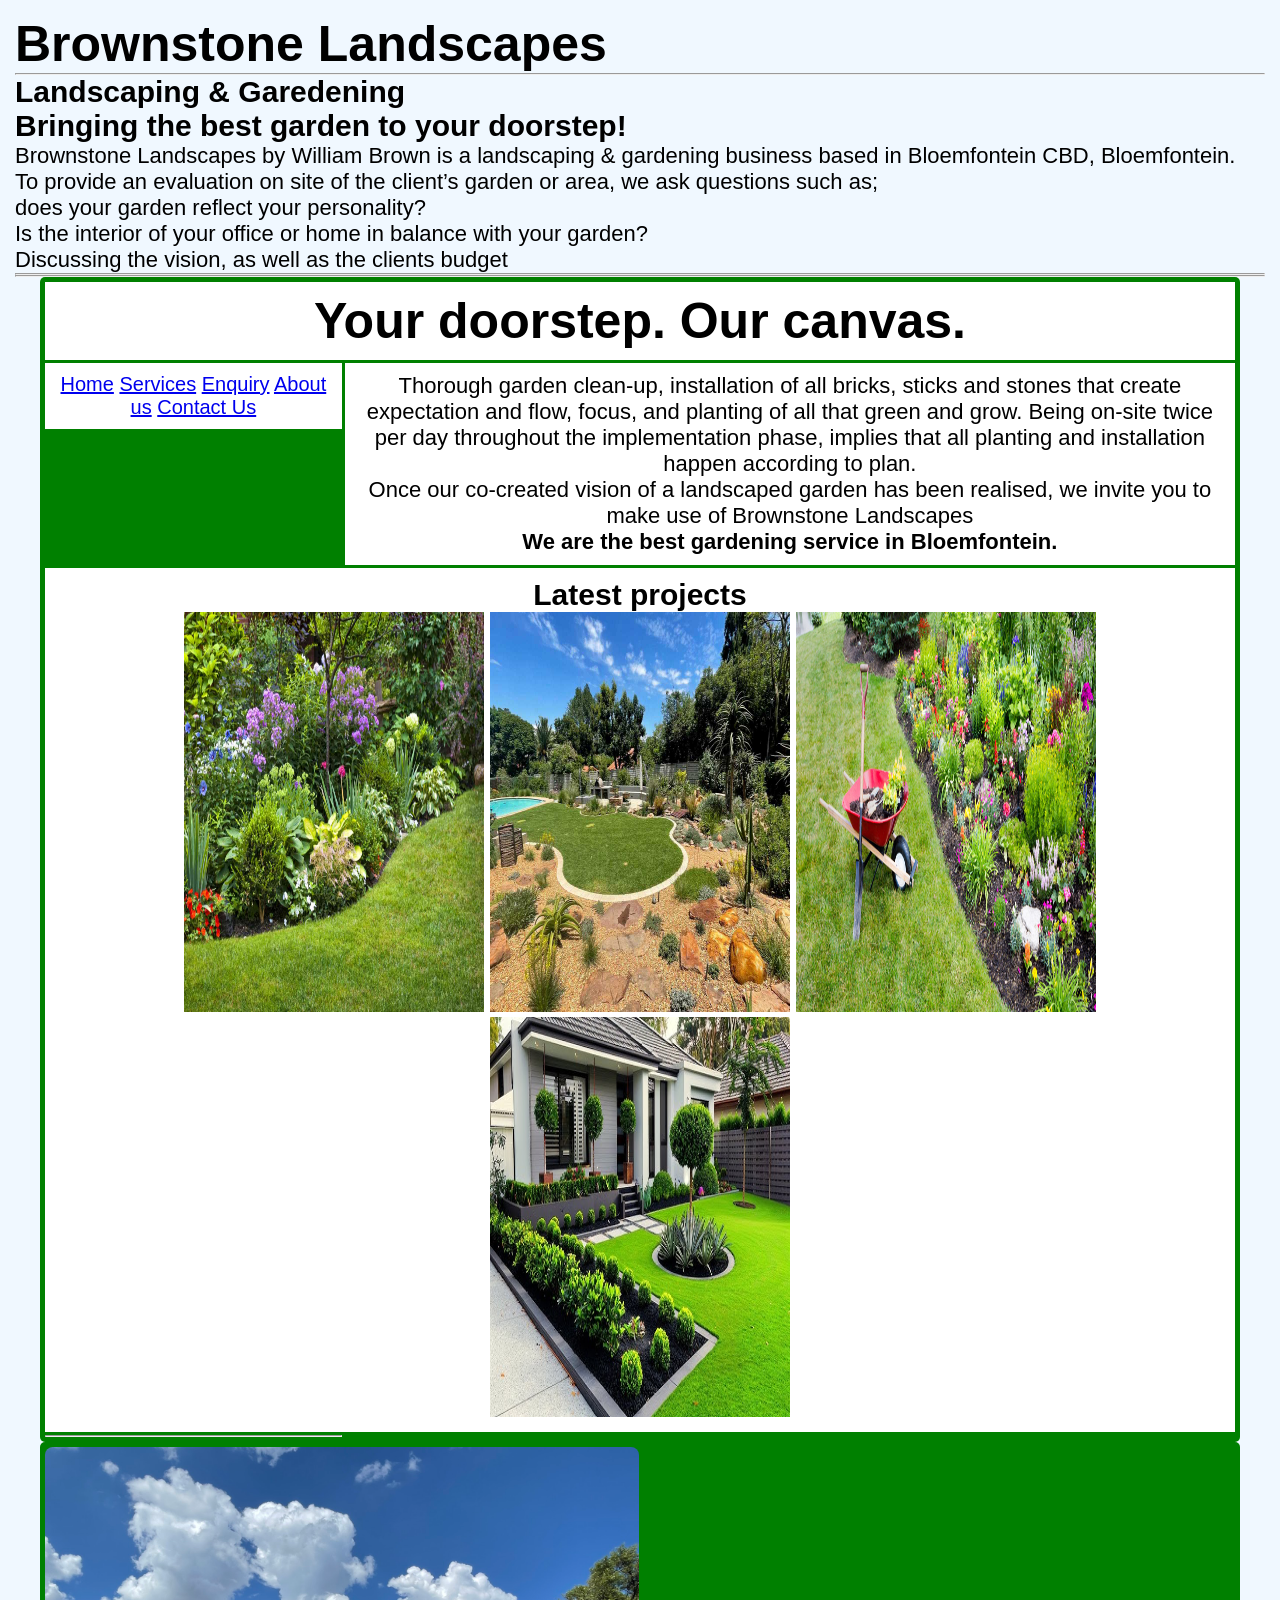
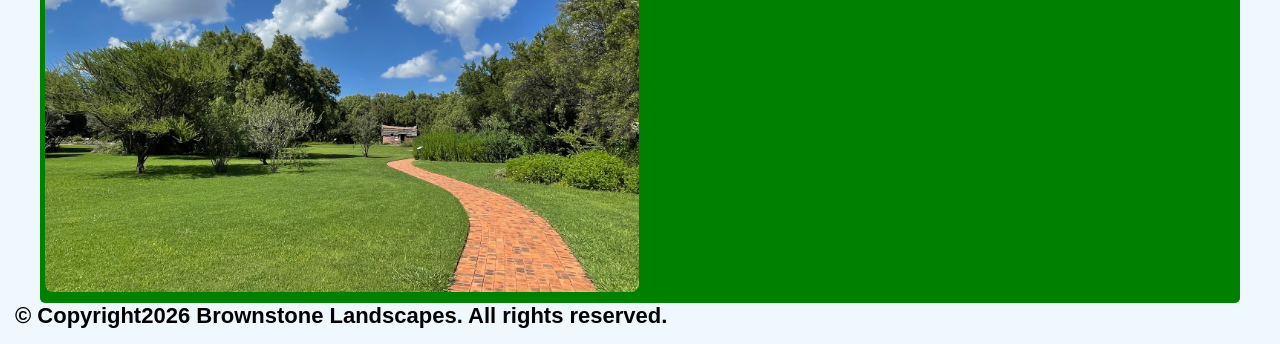
<file: Brownstone landscapes part 1&2 ST10516061 OLIPHANT/Index.html>
<!DOCTYPE html>
<html lang="en">
<head>
    <meta charset="UTF-8">
    <meta name="viewport" content="width=device-width, initial-scale=1.0">
    <link rel="stylesheet" href="style.css"><title>Index</title>
    <style>
        .container {
  display: grid;
  grid-template-areas:
    "header header"
    "menu content"
    "footer footer";
  grid-template-columns: 1fr 3fr;
  gap: 3px;
  background-color: green;
  padding: 5px;
}
.container div {
  background-color: white;
  padding: 10px;
}
.container div.header {
  grid-area: header;
  text-align: center;
}
.container div.menu{
    grid-area: menu;
}
.container div.content {
  grid-area: content;
}
.container div.footer {
  grid-area: footer;
  text-align: center;  
}
    </style>
  
</head>
<body>
    
      

  
    <h1><b>Brownstone Landscapes</b></h1>

     
    <hr>
    
    <h2>Landscaping & Garedening <br> Bringing the best garden to your doorstep!</h2>
    <p>Brownstone Landscapes by William Brown is a landscaping & gardening business based in Bloemfontein CBD, Bloemfontein.<br>To provide an evaluation on site of the client’s garden or area, we ask questions such as; 
    <br>does your garden reflect your personality? 
    <br>Is the interior of your office or home in balance with your garden? 
    <br>Discussing the vision, as well as the clients budget</p>
    <hr>
    
    <hr>

        
            <div class="container">
            <div class="header"><h1>Your doorstep. Our canvas.</h1></div>
            <nav>
       
         
               <div class="menu"><a href="index.html">Home</a>
                <a href="services.html">Services</a>
                <a href="Enquiry.html">Enquiry</a>
                <a href="About Us.html">About us</a>
                <a href="Contact us.html">Contact Us</a>
                </div>
        </nav>
       <div class="contet"><p>Thorough garden clean-up, installation of all bricks, 
    sticks and stones that create expectation and flow, focus, and planting of all that green and grow. 
    Being on-site twice per day throughout the implementation phase, 
    implies that all planting and installation happen according to plan.<br>
    Once our co-created vision of a landscaped garden has been realised, we invite you to make use of Brownstone Landscapes</p>
    <p><b>We are the best gardening service in Bloemfontein.</b></p></div>

     
  
    <hr>
    <div class="footer"><h2>Latest projects</h2>
     <img src="IMAGES/pic3.jpg" width="300" height="400"> <img src="IMAGES/pic 4.jpg" width="300" height="400"> <img src="IMAGES/pic 1.jpg" width="300" height="400">
     <img src="IMAGES/pic 5.jpg" width="300" height="400">
 
   </div>
</div>
 <div class="container">
  <picture>
    <source media="(min-width:650px)" srcset="IMAGES/pic7.jpg">
    <img class="responsive-img" src="IMAGES/pic7.jpg">
  </picture>
</div>
 </div>

     <p><strong> © Copyright2026 Brownstone Landscapes. All rights reserved.</strong></p>
      
</body>
</html>
</file>
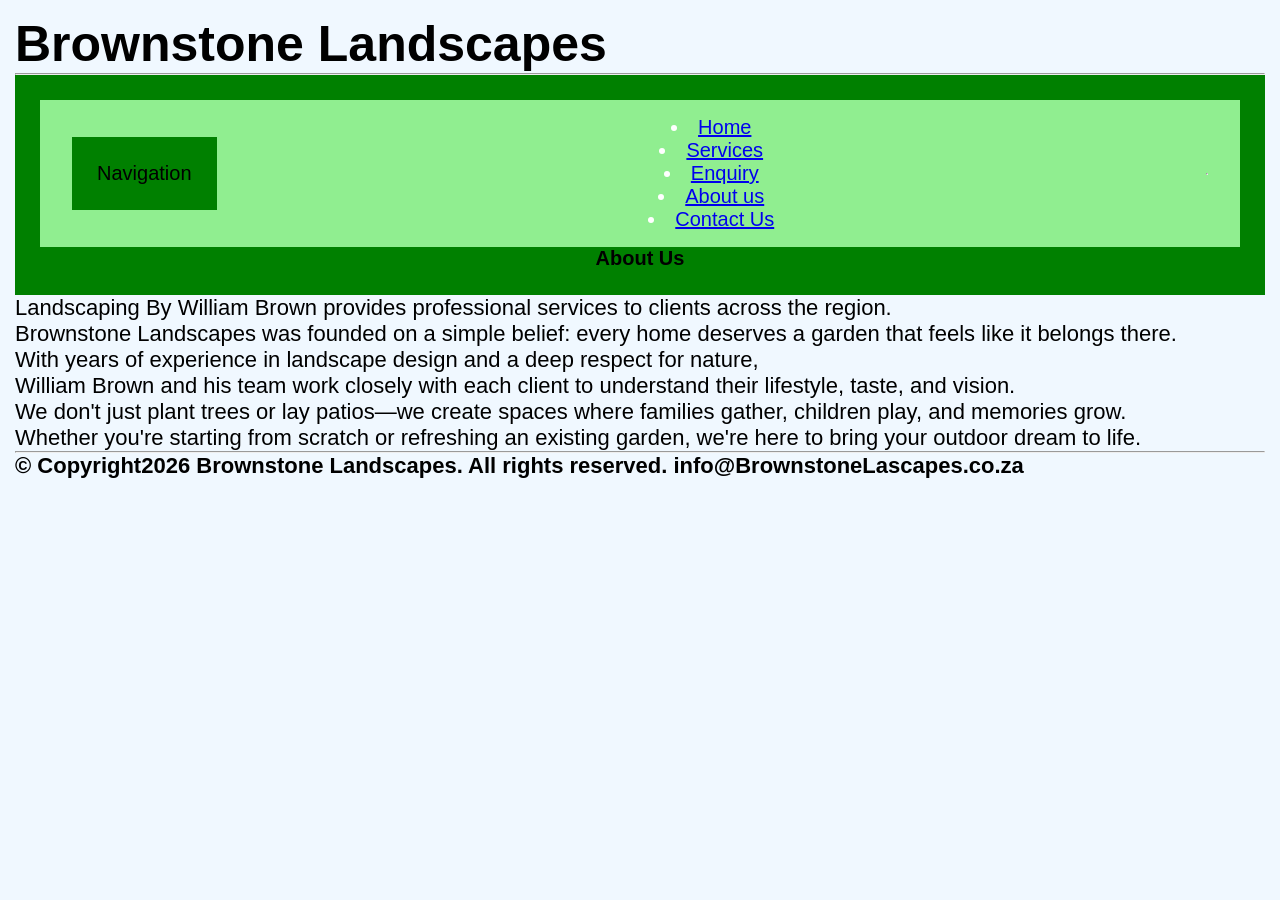
<file: Brownstone landscapes part 1&2 ST10516061 OLIPHANT/About Us.html>
<!DOCTYPE html>
<html lang="en">
<head>
    <meta charset="UTF-8">
    <meta name="viewport" content="width=device-width, initial-scale=1.0">
    <title>About Us</title>
      
    <link rel="stylesheet" href="style.css"><title>About Us</title>
</head>
<body>
    
          <h1><b>Brownstone Landscapes</b></h1><hr>
    
        
       

        <div class="page">
            <header>
                <div class="logo">Navigation</div>
                <nav> 
            
                <li><a href="index.html">Home</a></li>
                <li><a href="services.html">Services</a></li>
                <li><a href="Enquiry.html">Enquiry</a></li>
                <li><a href="About Us.html">About us</a></li>
                <li><a href="Contact us.html">Contact Us</a></li>
        </nav><hr>

            </header>
            <aside class="About Us"><b>About Us</b></aside>

</div>
        </div>
        <p>Landscaping By William Brown provides professional services to clients across the region.</p>
        <p>Brownstone Landscapes was founded on a simple belief: every home deserves a garden that feels like it belongs there.<br> With years of experience in landscape design and a deep respect for nature,<br> William Brown and his team work closely with each client to understand their lifestyle, taste, and vision. <br>We don't just plant trees or lay patios—we create spaces where families gather, children play, and memories grow.
        <br>Whether you're starting from scratch or refreshing an existing garden, we're here to bring your outdoor dream to life.</p>

    <hr>
    <p><strong> © Copyright2026 Brownstone Landscapes. All rights reserved. info@BrownstoneLascapes.co.za</strong></p>
</body>
</html>
</file>
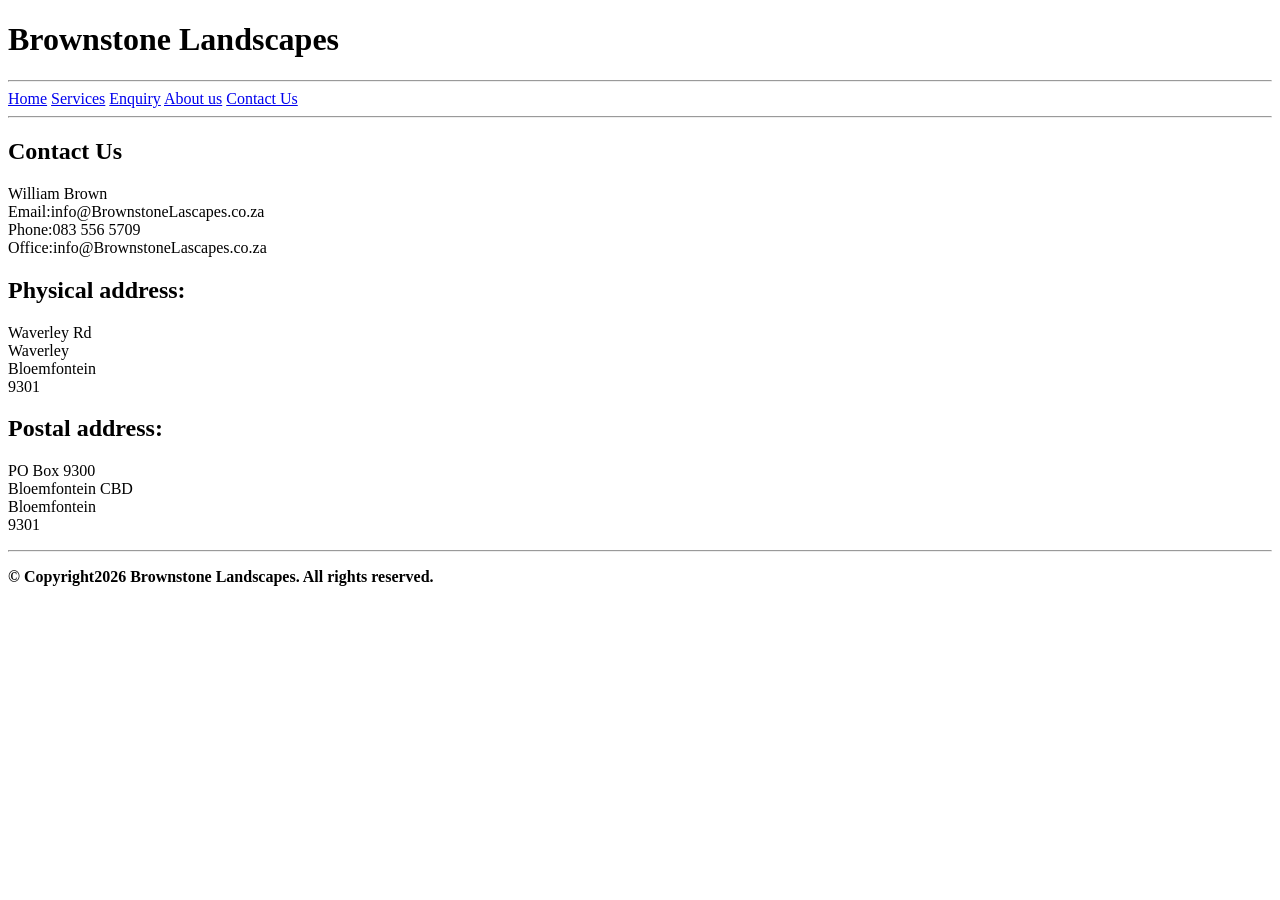
<file: Brownstone landscapes part 1&2 ST10516061 OLIPHANT/Contact us.html>
<!DOCTYPE html>
<html lang="en">
<head>
    <meta charset="UTF-8">
    <meta name="viewport" content="width=device-width, initial-scale=1.0">
    <title>Contact Us</title>
</head>
<body>
     <h1><b>Brownstone Landscapes</b></h1><hr>
        <nav>   

                <a href="index.html">Home</a>
                <a href="services.html">Services</a>
                <a href="Enquiry.html">Enquiry</a>
                <a href="About Us.html">About us</a>
                <a href="Contact us.html">Contact Us</a>
               
                
        </nav><hr>



<h2>Contact Us</h2>
<p>
        William Brown<br>
        Email:info@BrownstoneLascapes.co.za<br>
        Phone:083 556 5709<br>
        Office:info@BrownstoneLascapes.co.za
</p>
<h2>Physical address:</h2>
<p>Waverley Rd<br>Waverley<br>Bloemfontein<br>9301</p>
<h2>Postal address:</h2>
<p>PO Box 9300<br>Bloemfontein CBD<br>Bloemfontein<br>9301</p>






<hr>
         <p><strong> © Copyright2026 Brownstone Landscapes. All rights reserved.</strong></p>    
</body>
</html>
</file>
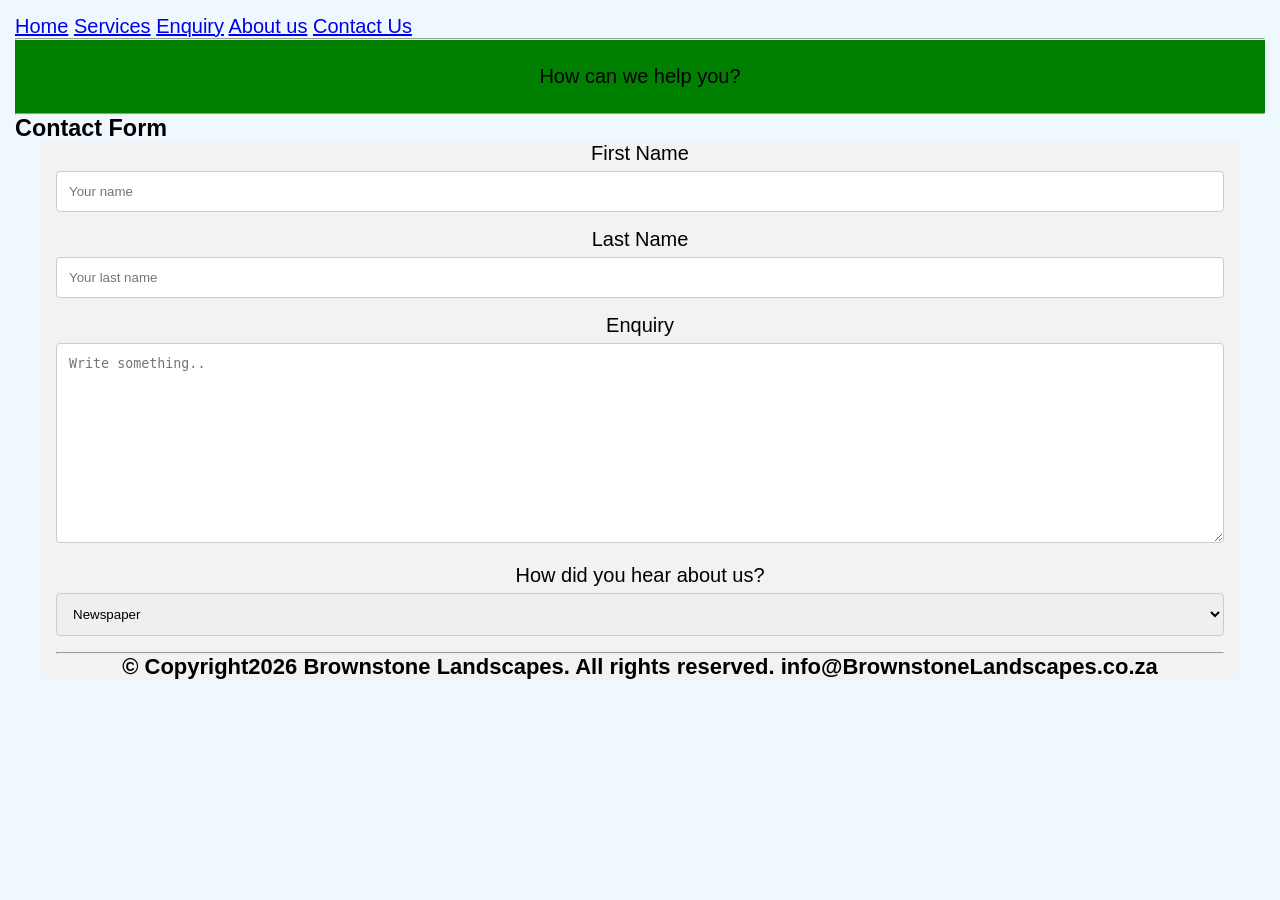
<file: Brownstone landscapes part 1&2 ST10516061 OLIPHANT/Enquiry.html>
<!DOCTYPE html>
<html lang="en">
<head>
    <meta charset="UTF-8">
    <meta name="viewport" content="width=device-width, initial-scale=1.0">
    
      <link rel="stylesheet" href="style.css"><title>Enquiry</title>
    <style>

</style>
</head>
<body>
    
        <nav> 
            
                <a href="index.html">Home</a>
                <a href="services.html">Services</a>
                <a href="Enquiry.html">Enquiry</a>
                <a href="About Us.html">About us</a>
                <a href="Contact us.html">Contact Us</a>
        </nav><hr>
         <div>How can we help you?</div><hr>

        <h3>Contact Form</h3> 
        <div class="container">
  <form action="/action_page.php"> 
    <label for="fname">First Name</label>
    <input type="text" id="fname" name="firstname" placeholder="Your name">

    <label for="lname">Last Name</label>
    <input type="text" id="lname" name="lastname" placeholder="Your last name">


    <label for="Enquiry">Enquiry</label>
    <textarea id="subject" name="Enquiry" placeholder="Write something.." style="height:200px"></textarea>
      
    
    <label for="How did you hear about us?">How did you hear about us?</label>
    <select id="how did you hear about us?" name="How did you hear about us?">
      <option value="Newspaper">Newspaper</option>
      <option value="word of mouth">Word of mouth</option>
      <option value="Social Media">Social Media</option>
      <option value="Other">Other</option>
    </select>
</form>
<hr>







      <p><strong> © Copyright2026 Brownstone Landscapes. All rights reserved. info@BrownstoneLandscapes.co.za</strong></p>
</body>
</html>
</file>
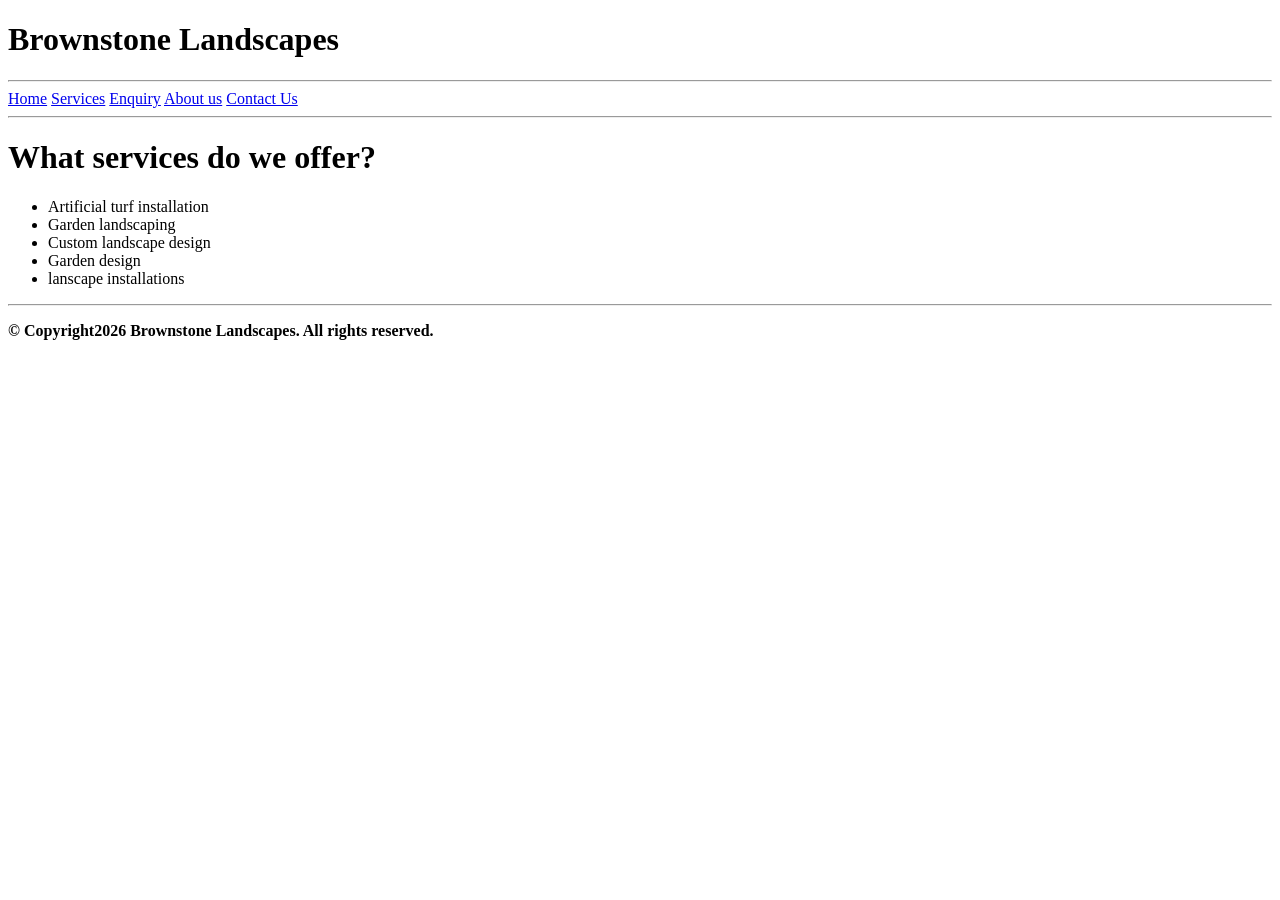
<file: Brownstone landscapes part 1&2 ST10516061 OLIPHANT/Services.html>
<!DOCTYPE html>
<html lang="en">
<head>
    <meta charset="UTF-8">
    <meta name="viewport" content="width=device-width, initial-scale=1.0">
    <title>Services</title>

</head>
<body>
        <h1><b>Brownstone Landscapes</b></h1><hr>
    
        <nav>
            
                <a href="index.html">Home</a>
                <a href="services.html">Services</a>
                <a href="Enquiry.html">Enquiry</a>
                <a href="About Us.html">About us</a>
                <a href="Contact us.html">Contact Us</a>
        </nav><hr>

        <h1>What services do we offer?</h1>
        <p>
         <ul>
                <li>Artificial turf installation</li>
                <li>Garden landscaping</li>
                <li>Custom landscape design</li>
                <li>Garden design</li>
                <li>lanscape installations</li>
         </ul>       
        </p>
         <hr>





         

        
        
<p><strong>© Copyright2026 Brownstone Landscapes. All rights reserved.</strong></p>
      
    
</body>
</html>
</file>
<file: Brownstone landscapes part 1&2 ST10516061 OLIPHANT/style.css>
* {
    margin:0;
    padding: 0;
    box-sizing: border-box;
}
body{
    font-family: 'Poppins', sans-serif;
    font-size: 20px;
    color-scheme: darkgreen;
    margin: 15px;
    background-color: aliceblue;
}





input[type=text], select, textarea {
  width: 100%; /* Full width */
  padding: 12px; /* Some padding */
  border: 1px solid #ccc; /* Gray border */
  border-radius: 4px; /* Rounded borders */
  box-sizing: border-box; /* Make sure that padding and width stays in place */
  margin-top: 6px; /* Add a top margin */
  margin-bottom: 16px;/*  Add a bottom margin */
  resize: vertical;/* Allow the user to vertically resize the textarea (not horizontally) */
}


input[type=submit] { /* Style the submit button */
  color: white;
  padding: 12px 20px;
  border: none;
  border-radius: 4px;
  cursor: pointer;
}

input[type=submit]:hover { /* Add a hover effect for the submit button */
  background-color: green;
}

.container { /* Style the form container */
  border-radius: 5px;
  background-color: #f2f2f2;
  padding: 20px;
}
div{
  background-color: green;
  color: black;
  padding: 25px;
  text-align: center;
}
 
h1 {
    font-family:  'Poppins', Arial, Helvetica, sans-serif;
    font-size: 50px;
    line-height: normal;
    letter-spacing: normal;
}
 p{
    font-size: 22px;
    font-weight: 100;
 }
 header {
  display: flex;
  flex-direction: row;
  justify-content: space-between;  
  align-items: center;          
  padding: 1rem 2rem;
  background: lightgreen;
  color: white;
}

 nav ul{
    display:flex;
 }

@media (max-width: 699px) {
    h1 {
        font-size: 30px;
    }
    h3{
        font-size: 33px;
    }
    p{
        font-size: 80%;
    }
    body {
    background-color: lightblue;
  }
}
@media (max-width: 777px) {
  form  {
    width: 350PX;
    font-size: 16px;   /* prevents iOS Safari auto-zoom on focus */
    padding: 0.75rem;  /* bigger touch targets on mobile */
  }
  label {
    display: block;    /* label above input instead of beside it */
    margin-bottom: 0.25rem;
  }
}


.container {
  max-width: 1200px;
  margin: 0 auto;
  padding: 0 1rem;
}

.responsive-img {
  width: 300%;
  max-width: 200%;
  height: auto;
  display: block;
  border-radius: 8px;
}
</file>
